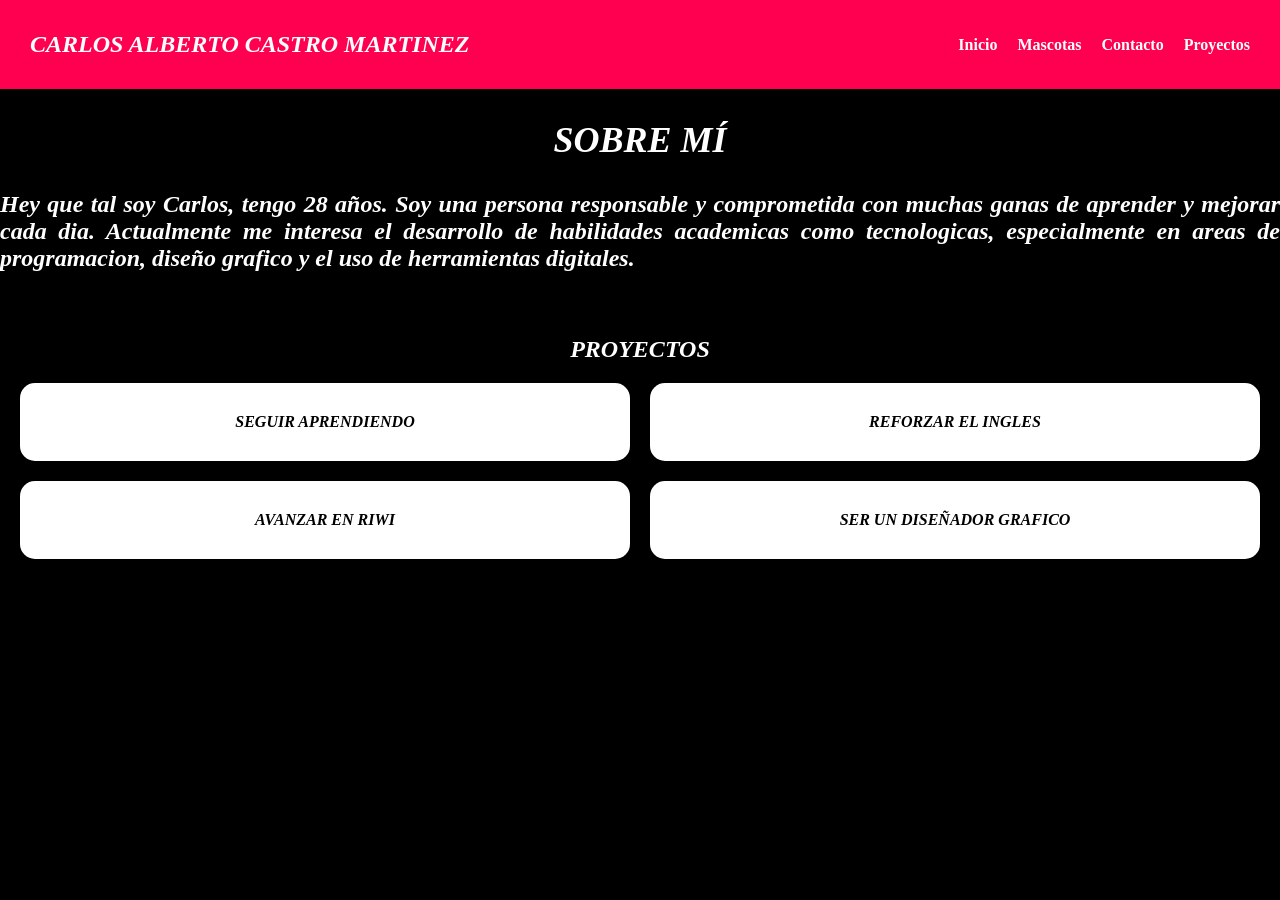
<file: index.html>
<!DOCTYPE html>
<html lang="es">
<head>
    <meta charset="UTF-8">
    <title>Mi Portafolio</title>
    <link rel="stylesheet" href="style.css">
</head>
<body>

    <header class="header">
        <h1>CARLOS ALBERTO CASTRO MARTINEZ</h1>
        <nav>
            <ul class="nav">
                <li><a href="index.html">Inicio</a></li>
                <li><a href="mascotas.html">Mascotas</a></li>
                <li><a href="contacto.html">Contacto</a></li>
                <li><a href="">Proyectos</a></li>
            </ul>
        </nav>
    </header>

    <section class="sobre-mi">
        <h2>SOBRE MÍ</h2>
        <p class="descripcion">Hey que tal soy Carlos, tengo 28 años. Soy una persona responsable y comprometida con muchas ganas de aprender y mejorar cada dia. 
            Actualmente me interesa el desarrollo de habilidades academicas como tecnologicas, especialmente en areas de programacion, diseño grafico
            y el uso de herramientas digitales.
        </p>
    </section>
    <section class="proyectos">
        <h2>PROYECTOS</h2>
        <div class="grid-proyectos">
            <div class="card">SEGUIR APRENDIENDO</div>
            <div class="card">REFORZAR EL INGLES</div>
            <div class="card">AVANZAR EN RIWI</div>
            <div class="card">SER UN DISEÑADOR GRAFICO</div>
        </div>
    </section>

</body>
</html>
</file>
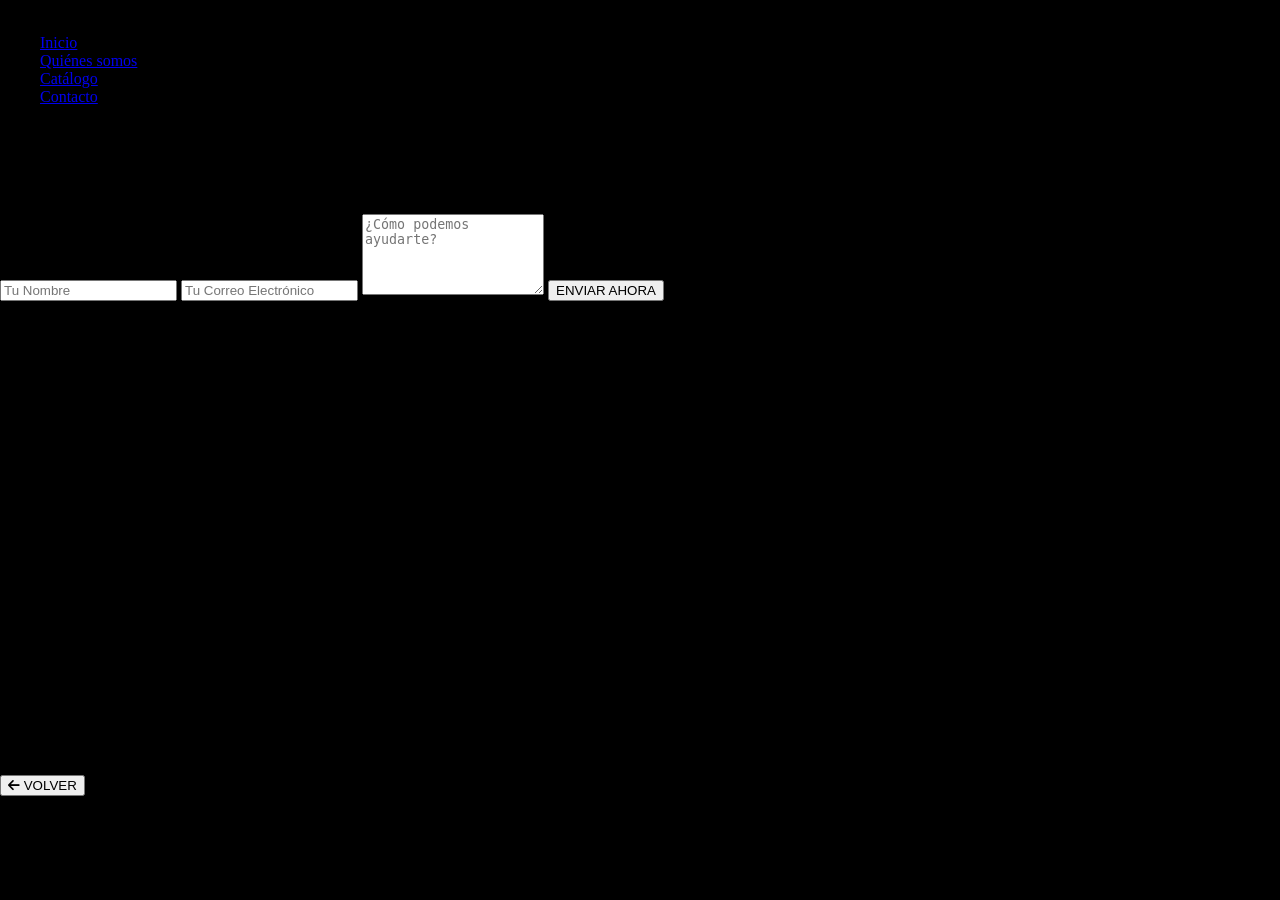
<file: contacto.html>
<!DOCTYPE html>
<html lang="es">
<head>
    <meta charset="UTF-8">
    <meta name="viewport" content="width=device-width, initial-scale=1.0">
    <title>Contacto - Streaming Services</title>
    <link rel="stylesheet" href="style.css">
    <link rel="stylesheet" href="https://cdnjs.cloudflare.com/ajax/libs/font-awesome/6.0.0/css/all.min.css">
</head>
<body>

    <header>
        <nav>
            <div class="logo">Streaming Services</div>
            <ul class="nav-links">
                <li><a href="index.html">Inicio</a></li>
                <li><a href="quienessomos.html">Quiénes somos</a></li>
                <li><a href="catalogo.html">Catálogo</a></li>
                <li><a href="contacto.html">Contacto</a></li>
            </ul>
        </nav>
    </header>

    <main>
        <section class="content-section contacto-page">
            <h1>Contacto</h1>

            <div class="contacto-wrapper">
                <div class="formulario-card">
                    <h3>Envíanos un mensaje</h3>
                    <form action="#" method="POST">
                        <input type="text" placeholder="Tu Nombre" required>
                        <input type="email" placeholder="Tu Correo Electrónico" required>
                        <textarea placeholder="¿Cómo podemos ayudarte?" rows="5" required></textarea>
                        <button type="submit" class="btn-enviar">ENVIAR AHORA</button>
                    </form>
                </div>

                <div class="info-card">
                    <div class="datos">
                        <h3>Nuestros Datos</h3>
                        <p><i class="fas fa-phone"></i> +57 322 111 3331</p>
                        <p><i class="fas fa-envelope"></i> Carloscastro@gmail.com</p>
                    </div>
                    <div class="mapa">
                        <h3>Ubicación</h3>
                        <iframe src="https://www.google.com/maps/embed?pb=!1m18!1m12!1m3!1d3916.6663840545343!2d-74.78323822590966!3d10.98853455524746!2m3!1f0!2f0!3f0!3m2!1i1024!2i768!4f13.1!3m3!1m2!1s0x8ef42d0025832995%3A0x6ee5ef55547f7da6!2sRiwi!5e0!3m2!1ses-419!2sco!4v1776132736088!5m2!1ses-419!2sco" width="100%" height="300" style="border:0;" allowfullscreen="" loading="lazy" referrerpolicy="no-referrer-when-downgrade"></iframe>
                    </div>
                </div>
            </div>

            <div class="volver">
                <a href="index.html"><button><i class="fas fa-arrow-left"></i> VOLVER</button></a>
            </div>
        </section>
    </main>

    <footer>
        <p>HU2</p>
    </footer>

</body>
</html>
</file>
<file: style.css>
body {
    margin: 0;
    font-family: 'Times New Roman', Times, serif;
    background-color: #000000;
}

h1 {
    font-size: 24px;
    font-style: italic;
}

h2 {
    text-align: center;
    color: #ffffff;
    font-weight: bold;
    font-style: italic;
}

.header {
    display: flex;
    justify-content: space-between;
    align-items: center;
    background-color: #ff0051;
    color: white;
    padding: 15px 30px;
    box-shadow: 0 2px 8px rgba(0,0,0,0.2);
}

.nav {
    display: flex;
    list-style: none;
    gap: 20px;
}

.nav a {
    color: white;
    text-decoration: none;
    font-weight: bold;
    transition: 0.3s;
}

.nav a:hover {
    color: #dcdcdc;
}

.proyectos {
    padding: 20px;
}

.grid-proyectos {
    display: grid;
    grid-template-columns: repeat(2, 1fr);
    gap: 20px;
    font-weight: bold;
    font-style: italic;
}

.card {
    background: white;
    padding: 30px;
    text-align: center;
    border-radius: 15px;
    box-shadow: 0 4px 12px rgba(0,0,0,0.1);
    transition: transform 0.3s, box-shadow 0.3s;
}

.card:hover {
    transform: translateY(-5px);
    box-shadow: 0 8px 18px rgba(0,0,0,0.2);
}

.contenedor-mascotas {
    display: grid;
    grid-template-columns: repeat(3, 1fr);
    gap: 15px;
    padding: 20px;
}

.contenedor-mascotas img {
    width: 100%;
    border-radius: 15px;
    transition: transform 0.3s, box-shadow 0.3s;
}

.contenedor-mascotas img:hover {
    transform: translateY(-8px) scale(1.05);
    box-shadow: 0 10px 20px rgba(0,0,0,0.3);
}
.sobre-mi {
    width: 100%;
    font-size: 24px;
    text-align: justify;
    color: #ffffff;
    font-weight: bold;
    font-style: italic
}

.descpripcion {
    font-size: 18px;
    line-height: 1.6;
    color: #333;
    background: white;
    max-width: 800px;
    margin: 20px auto;
    text-align: justify;
}

@media (max-width: 600px) {
    .grid-proyectos {
        grid-template-columns: 1fr;
    }

    .contenedor-mascotas {
        grid-template-columns: 1fr;
    }
}
</file>
